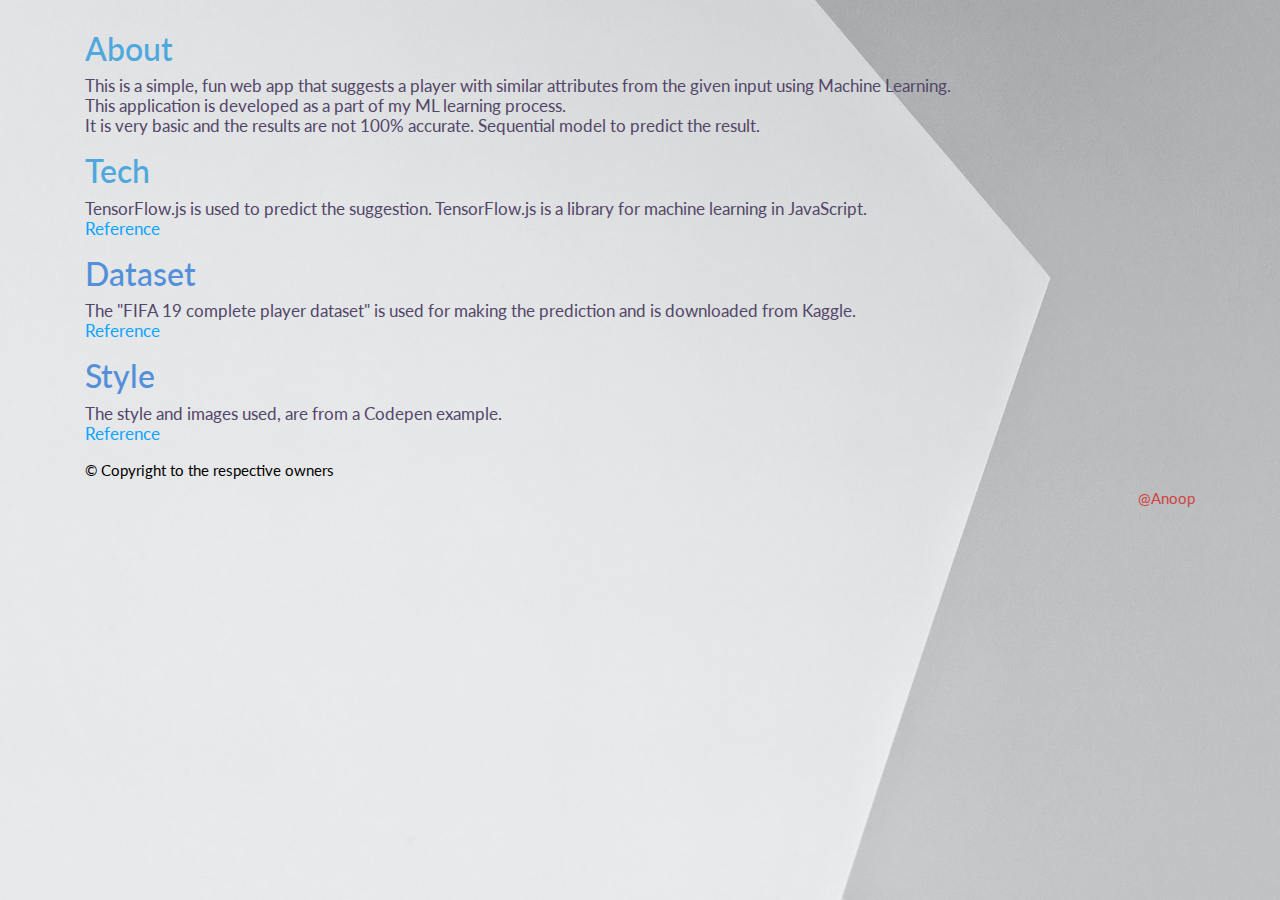
<file: about.html>
<!DOCTYPE html>
<html lang="en">

<head>
    <meta charset="UTF-8">
    <meta http-equiv="X-UA-Compatible" content="IE=edge">
    <meta name="viewport" content="width=device-width, initial-scale=1.0">
    <link rel="stylesheet" href="https://cdn.jsdelivr.net/npm/bootstrap@4.6.0/dist/css/bootstrap.min.css">
    <link rel="stylesheet" href="css/style.css">
    <title>About</title>
</head>

<body>
    <div class="container">
        <h2 class="abt">About</h2>
        <p class="abouttext">This is a simple, fun web app that suggests a player with similar attributes from the given input using
            Machine Learning.<br />  This application is developed as a part of my ML learning process.<br /> It is very basic and the results are not 100% accurate.
            Sequential model to predict the result. </p>
        <h2 class="tec">Tech</h2>
        <p class="abouttext">TensorFlow.js is used to predict the suggestion. TensorFlow.js is a library for machine learning in
            JavaScript. <br /> <a class="aboutPage" href="https://www.tensorflow.org/js" target="_blank">Reference</a>
        </p>
        <h2 class="dset">Dataset</h2>
        <p class="abouttext">The "FIFA 19 complete player dataset" is used for making the prediction and is downloaded from Kaggle.<br />
            <a class="aboutPage" href="https://www.kaggle.com/karangadiya/fifa19" target="_blank">Reference</a></p>
        </p>
        <h2 class="styl">Style</h2>
        <p class="abouttext">The style and images used, are from a Codepen example. <br />
            <a class="aboutPage" href="https://codepen.io/drehimself/full/QNXpyp" target="_blank">Reference</a></p>
            <label>&#169; Copyright to the respective owners</label>
    </div>
    <div class="container text-right">
        <a href="https://www.linkedin.com/in/anoopgcmz/" target="_blank">@Anoop</a>
    </div>
</body>

</html>
</file>
<file: css/style.css>
@import url(https://fonts.googleapis.com/css?family=Lato:400,700,900);
/* *, *:before, *:after {
  box-sizing: border-box;
} */

body {
  background: linear-gradient(to bottom, #8c7a7a 0%, #af877c 65%, #af877c 100%) fixed;
  background: url("../img/bg.jfif") no-repeat center center fixed;
  background-size: cover;
  font: 15px/20px "Lato", Arial, sans-serif;
  color: #9E9E9E;
  margin-top: 30px;
}

#club {
  color: black;
}

ul {
  margin-top: 0;
  margin-bottom: 0 !important;
}

.slide-container {
  margin: auto;
  /* width: 600px; */
  text-align: center;
}

.wrapper {
  padding-top: 40px;
  /* padding-bottom: 40px; */
}
.wrapper:focus {
  outline: 0;
}

.clash-card {
  background: white;
  width: 300px;
  display: inline-block;
  margin: auto;
  border-radius: 19px;
  position: relative;
  text-align: center;
  box-shadow: -1px 15px 30px -12px black;
  z-index: 9999;
}

.clash-card__image {
  position: relative;
  height: 250px;
  margin-bottom: 20px;
  border-top-left-radius: 14px;
  border-top-right-radius: 14px;
}

/* .clash-card__image--barbarian {
  background: url("https://s3-us-west-2.amazonaws.com/s.cdpn.io/195612/barbarian-bg.jpg");
} */
.clash-card__image--barbarian img {
  width: 300px;
  position: absolute;
  top: 0px;
  left: 0px;
}

.clash-card__image--archer {
  background: url("https://s3-us-west-2.amazonaws.com/s.cdpn.io/195612/archer-bg.jpg");
}
.clash-card__image--archer img {
  width: 400px;
  position: absolute;
  top: -34px;
  left: -37px;
}

.clash-card__image--giant {
  background: url("https://s3-us-west-2.amazonaws.com/s.cdpn.io/195612/giant-bg.jpg");
}
.clash-card__image--giant img {
  width: 340px;
  position: absolute;
  top: -30px;
  left: -25px;
}

.clash-card__image--goblin {
  background: url("https://s3-us-west-2.amazonaws.com/s.cdpn.io/195612/goblin-bg.jpg");
}
.clash-card__image--goblin img {
  width: 370px;
  position: absolute;
  top: -21px;
  left: -37px;
}

.clash-card__image--wizard {
  background: url("https://s3-us-west-2.amazonaws.com/s.cdpn.io/195612/wizard-bg.jpg");
}
.clash-card__image--wizard img {
  width: 345px;
  position: absolute;
  top: -28px;
  left: -10px;
}

.clash-card__level {
  text-transform: uppercase;
  font-size: 12px;
  font-weight: 700;
  margin-bottom: 3px;
}

.clash-card__level--barbarian {
  color: #EC9B3B;
}

.clash-card__level--archer {
  color: #EE5487;
}

.clash-card__level--giant {
  color: #F6901A;
}

.clash-card__level--goblin {
  color: #82BB30;
}

.clash-card__level--wizard {
  color: #4FACFF;
}

.clash-card__unit-name {
  font-size: 26px;
  color: black;
  font-weight: 900;
  margin-bottom: 5px;
}

.clash-card__unit-description {
  padding: 20px;
  margin-bottom: 10px;
}

.clash-card__unit-stats--barbarian {
  background: #EC9B3B;
}
.clash-card__unit-stats--barbarian .one-third {
  border-right: 1px solid #BD7C2F;
}

.clash-card__unit-stats--archer {
  background: #EE5487;
}
.clash-card__unit-stats--archer .one-third {
  border-right: 1px solid #D04976;
}

.clash-card__unit-stats--giant {
  background: #F6901A;
}
.clash-card__unit-stats--giant .one-third {
  border-right: 1px solid #de7b09;
}

.clash-card__unit-stats--goblin {
  background: #82BB30;
}
.clash-card__unit-stats--goblin .one-third {
  border-right: 1px solid #71a32a;
}

.clash-card__unit-stats--wizard {
  background: #4FACFF;
}
.clash-card__unit-stats--wizard .one-third {
  border-right: 1px solid #309eff;
}

.clash-card__unit-stats {
  color: white;
  font-weight: 700;
  border-bottom-left-radius: 14px;
  border-bottom-right-radius: 14px;
}
.clash-card__unit-stats .one-third {
  width: 33%;
  float: left;
  padding: 20px 15px;
}
.clash-card__unit-stats sup {
  position: absolute;
  bottom: 4px;
  font-size: 45%;
  margin-left: 2px;
}
.clash-card__unit-stats .stat {
  position: relative;
  font-size: 24px;
  margin-bottom: 10px;
}
.clash-card__unit-stats .stat-value {
  text-transform: uppercase;
  font-weight: 400;
  font-size: 12px;
}
.clash-card__unit-stats .no-border {
  border-right: none;
}

.clearfix:after {
  visibility: hidden;
  display: block;
  font-size: 0;
  content: " ";
  clear: both;
  height: 0;
}

.slick-prev {
  left: 100px;
  z-index: 999;
}

.slick-next {
  right: 100px;
  z-index: 999;
}

a {
  color: rgb(207, 67, 67);
}
a.about{
  color: #0014ff;
}
a.aboutPage{
  color: #08a4ff;
}
.abouttext{
  font-size: 17px;
  color: #524668;
}
h2.abt{
  color: #4ea8de;
}
h2.tec{
  color: #4ea8de;
}
h2.dset{
  color: #5390d9;
}
h2.styl{
  color: #5390d9;
}
label{
  color: black !important;
} 
.card{
  padding: 10px;
  margin: 5px;
}
.card-header{
  color: black;
  font-size: large;
  margin-bottom: 5px;
  text-align: center;
  border-bottom: 3px solid rgb(0 0 0 / 13%);
  background: none;
}
.cardValue{
  text-align: center;
}
input { 
  text-align: center; 
}
.form-row{
  justify-content: center;
}
.blink_me {
  animation: blinker 1s linear infinite;
  color: black;
}
.imgStyle {
  height: 100%;
  border-radius: 20px 20px 0px 0px;
}
#validationMsg{
  color: red;
  font-size: small;
}
#helpicon{
  color: #010000;
  text-shadow: 0px 0px 4px #000;
  margin-left: 5px;
}
@keyframes blinker {
  50% {
    opacity: 0;
  }
}
</file>
